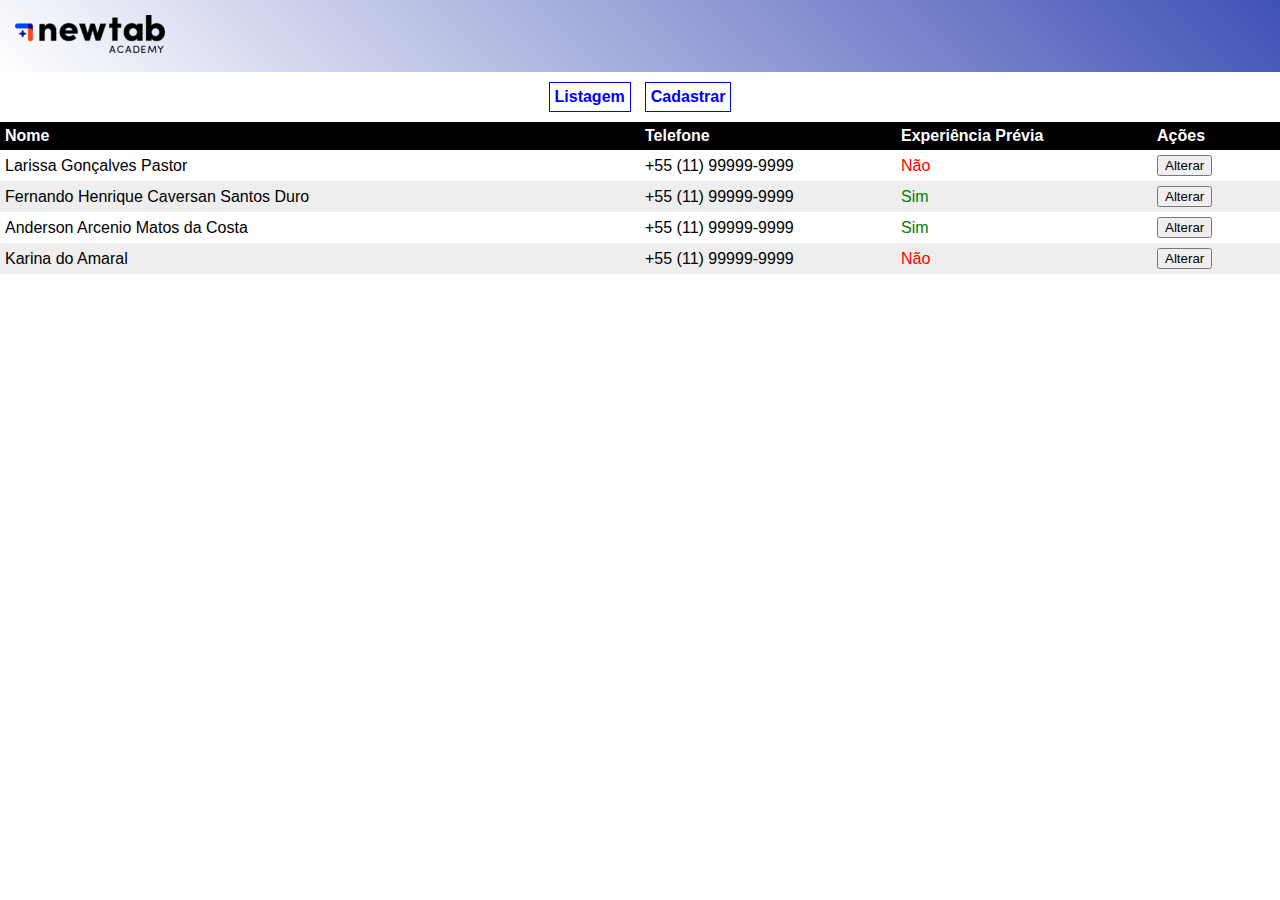
<file: index.html>
<!DOCTYPE html>
<html>
    <head>
        <meta charset="UTF-8">
        <meta name="viewport" content="width=device-width, initial-scale=1.0">
        <title>Projeto Guiado I</title>
        <link rel="stylesheet" href="./assets/css/style.css" />
        <link rel="stylesheet" href="./assets/css/list.css" />
        
    </head>
    <body>
        <header class="cabecalho"> 
            <img src="./assets/img/logo.png"> 
        </header>
        <div class="menu"> 
            <a href="./index.html">
                Listagem
            </a>           
            <a href="./src/form.html">
                Cadastrar
            </a>
        </div>
        <section>
            <table class="lista">
                <tr>
                    <td style="width: 50%;">
                        Nome
                    </td>
                    <td style="width: 20%;">
                        Telefone
                    </td>
                    <td style="width: 20%;">
                        Experiência Prévia
                    </td>
                    <td style="width: 10%;"> 
                        Ações
                    </td>
                </tr>
                <tr>
                    <td>
                        Larissa Gonçalves Pastor    
                    </td>
                    <td>
                        +55 (11) 99999-9999
                    </td>
                    <td>
                        <span class="cor-vermelha">Não</span>
                    </td>
                    <td>
                        <button> Alterar </button>
                    </td>
                </tr>
                <tr style="background-color: #eee;">
                    <td>
                        Fernando Henrique Caversan Santos Duro    
                    </td>
                    <td>
                        +55 (11) 99999-9999
                    </td>
                    <td>
                        <span class="cor-verde">Sim</span> 
                    </td>
                    <td>
                        <button> Alterar </button>
                    </td>
                </tr>
                <tr>
                    <td>
                        Anderson Arcenio Matos da Costa    
                    </td>
                    <td>
                        +55 (11) 99999-9999
                    </td>
                    <td>
                        <span class="cor-verde">Sim</span> 
                    </td>
                    <td>
                        <button> Alterar </button>
                    </td>
                </tr>
                <tr style="background-color: #eee;">
                    <td>
                        Karina do Amaral    
                    </td>
                    <td>
                        +55 (11) 99999-9999
                    </td>
                    <td>
                        <span class="cor-vermelha">Não</span>
                    </td>
                    <td>
                        <button> Alterar </button>
                    </td>
                    </tr>
                </tr>
            </table>
        </section>
    </body>
</html>
</file>
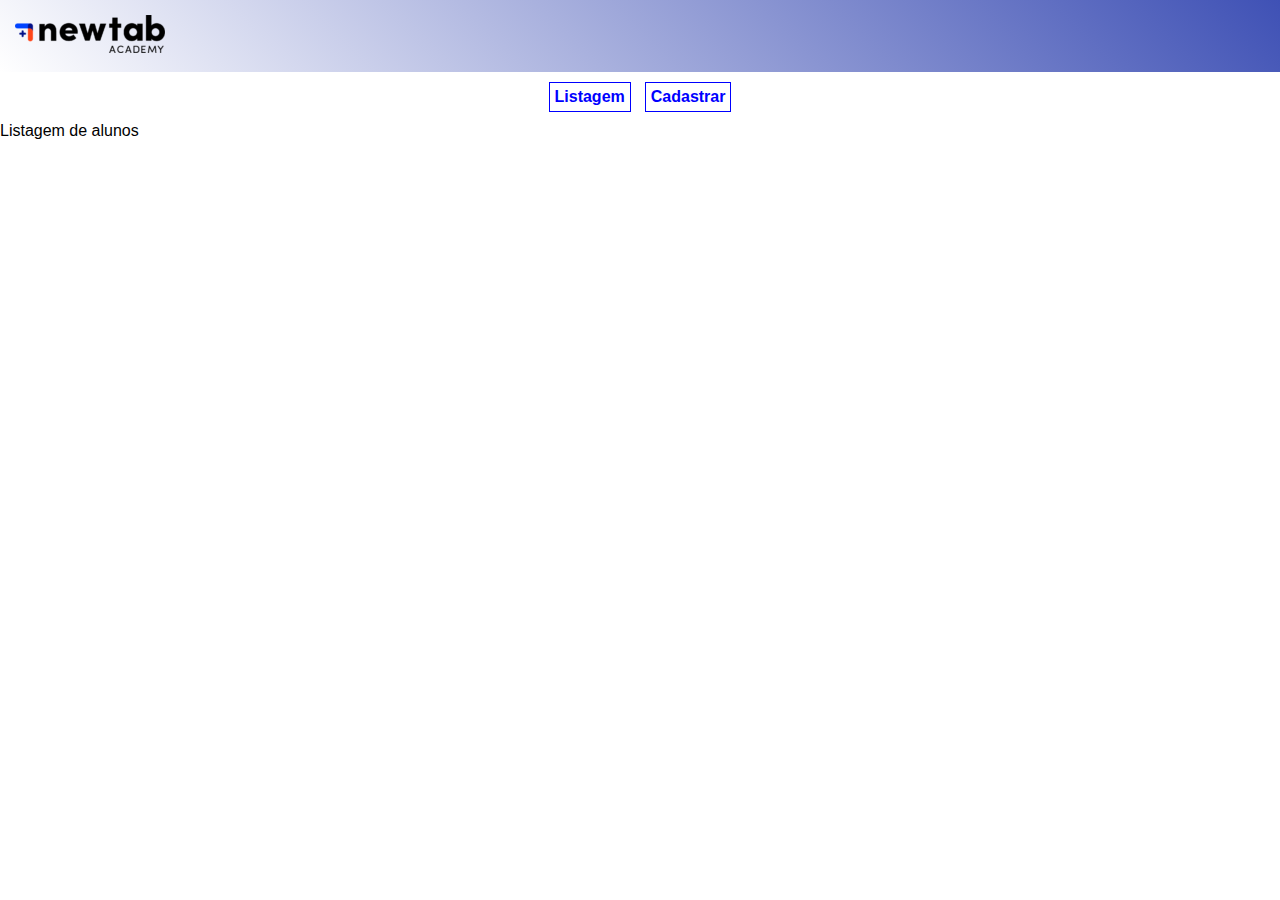
<file: src/index.html>
<!DOCTYPE html>
<html>
    <head>
        <meta charset="UTF-8">
        <title>Projeto Guiado I</title>
        <link rel="stylesheet" href="../assets/css/style.css" />
    </head>
    <body>
        <header class="cabecalho"> 
            <img src="../assets/img/logo.png"> 
        </header>
        <div class="menu"> 
            <a href="./index.html">
                Listagem
            </a>           
            <a href="./form.html">
                Cadastrar
            </a>
        </div>
        <section>
            
        </section>
        Listagem de alunos
    </body>
</html>
</file>
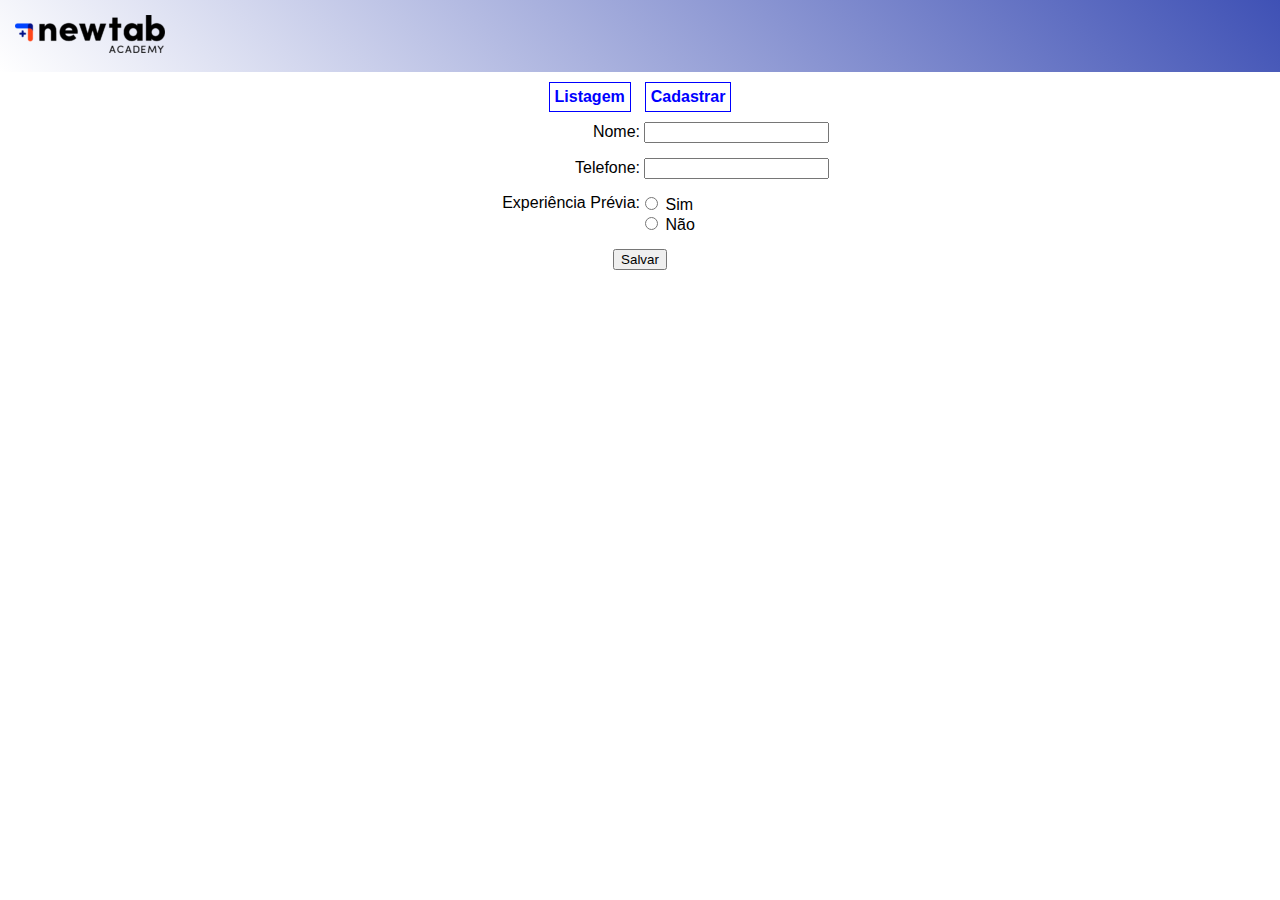
<file: src/form.html>
<!DOCTYPE html>
<html>
    <head>
        <meta charset="UTF-8">
        <meta name="viewport" content="width=device-width, initial-scale=1.0">
        <title>Projeto Guiado I</title>
        <link rel="stylesheet" href="../assets/css/style.css" />
        <link rel="stylesheet" href="../assets/css/form.css" />
    </head>
    <body>
        <header class="cabecalho"> 
            <img src="../assets/img/logo.png">
        </header>
        <div class="menu"> 
            <a href="../index.html">
                Listagem
            </a>           
            <a href="./form.html">
                Cadastrar
            </a>
        </div>
       
            <form class="formulario">
              <div class="linha-formulario">
                <label class="label-grande" for="name">Nome:</label>
                <input name="name" id="name" required type="text" />
             </div>
                
            <div class="linha-formulario">
                <label class="label-grande" for="phone">Telefone:</label>
                <input name="phone" id="phone" required type="text" />
            </div>
                
            <div class="linha-formulario xp-line" style="display: flex;" >
                <label class="label-grande">Experiência Prévia:</label>
                <div>
                    <input type="radio" name="xp" id="xp-yes" /> <label for="xp-yes"> 
                      Sim
                    </label>
                    <br />
                    <input type="radio" name="xp" id="xp-no" /> <label for="xp-no"> 
                      Não
                </label>
                </div>
            </div>

            <input type="submit" value="Salvar" />

            </form>
        
    </body>
</html>
</file>
<file: assets/css/style.css>
body {
    margin: 0px;
    font-family: Arial, Helvetica, sans-serif;

}

.cabecalho {
    background: linear-gradient(45deg, #fff, #3f51b5);
    padding: 15px;
}

.menu {
    display: flex;
    justify-content: center;
    margin: 10px 0px;
}

.menu a{
    text-decoration: none;
    font-weight: bold;
    color: blue;
    margin-right: 7px;
    margin-left: 7px;
    border: 1px solid blue;
    padding: 5px;
}

.cor-vermelha {
    color: red
}

.cor-verde {
    color: green
}
</file>
<file: assets/css/list.css>
.lista {
    width: 100%;
    border-spacing: 0;
}

.lista tr:nth-child(1) {
    vertical-align: top;
    background-color: black;
    color: white;
    font-weight: bold;
}

.lista tr td {
    padding: 5px;
}
</file>
<file: assets/css/form.css>
.formulario {
    display: flex;
    flex-direction: column;
    justify-content: center;
    align-items: center;
}

.formulario div {
    width: 100%;
}

.formulario .label-grande {
    width: 50%;
    display: inline-block;
    text-align: right;
}

.formulario .linha-formulario {
    margin-bottom: 15px;    
}

.xp-line div {
    display: inline-block;
    width: 40%;
}

@media screen and (max-width:419px) {
    .formulario input [type="text"]; {
        width: 100%;
    }
    
    .formulario .label-grande {
        width: 100%;
        text-align: center;
    }

    .xp-line {
        flex-direction: column;
    }

    .xp-line div {
        display: flex;
        width: 100%;
        justify-content: center;
    }
}
</file>
